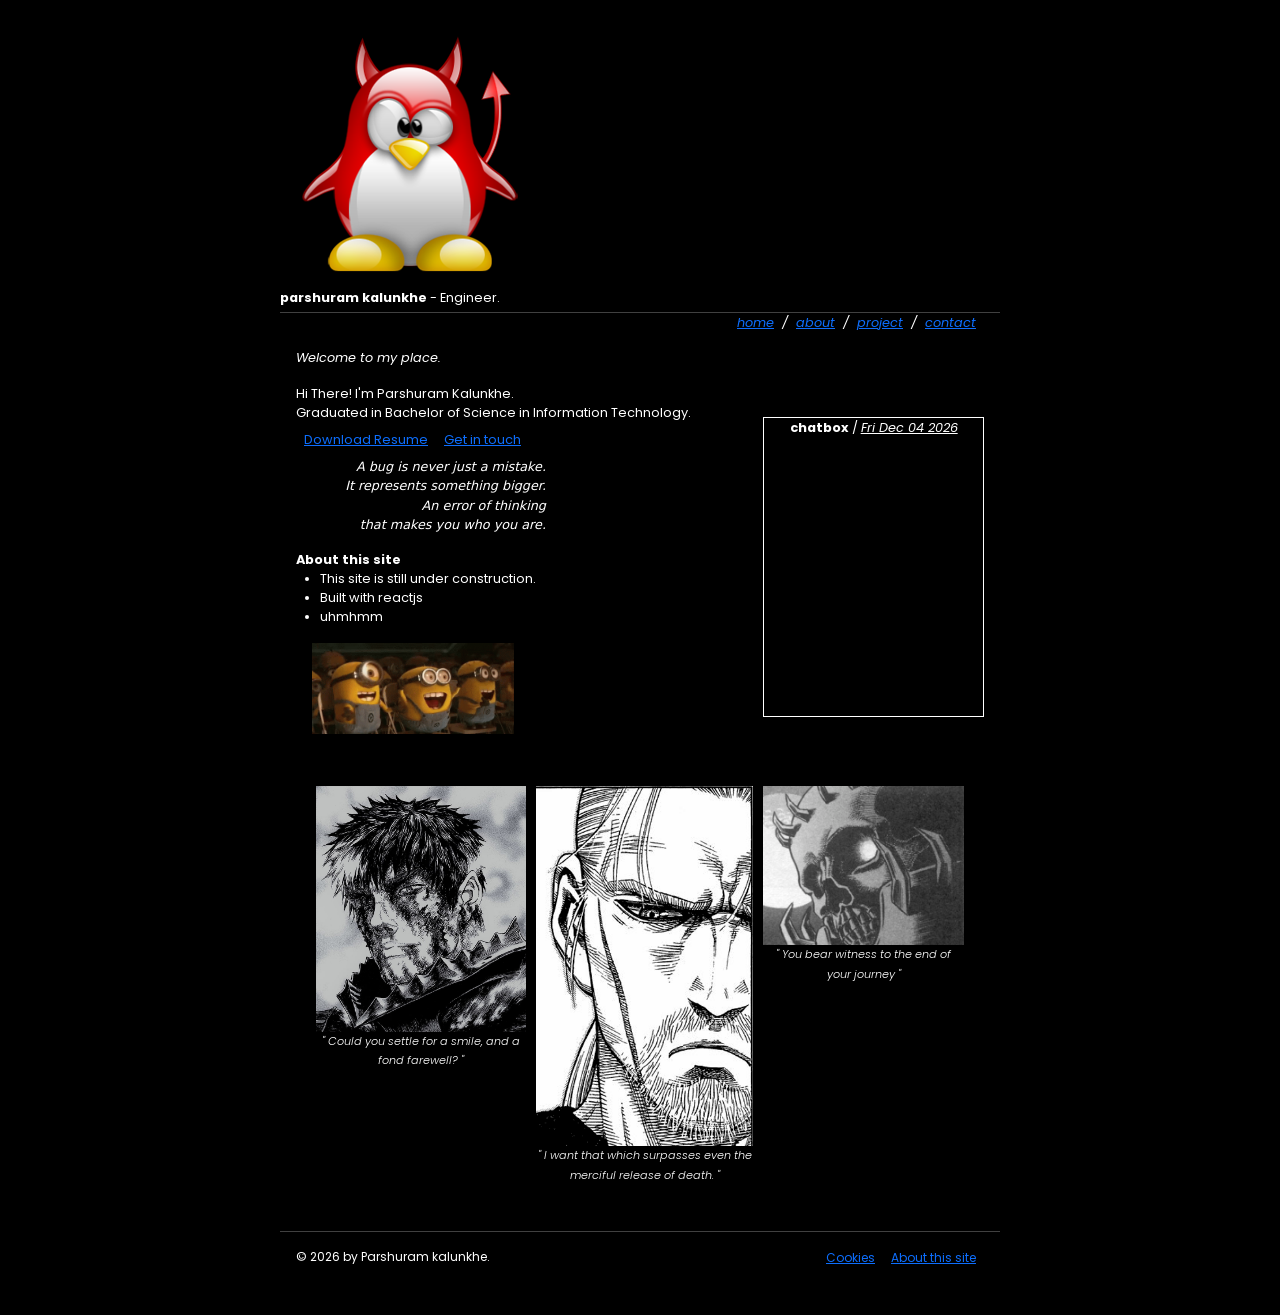
<file: index.html>
<!doctype html><html lang="en"><head><meta charset="utf-8"/><link rel="icon" href="/apple-touch-icon.png"/><meta name="viewport" content="width=device-width,initial-scale=1"/><meta name="theme-color" content="#000000"/><meta name="description" content="Web site created using create-react-app"/><link href="https://unpkg.com/boxicons@2.1.4/css/boxicons.min.css" rel="stylesheet"><link href="https://cdn.jsdelivr.net/npm/bootstrap@5.3.1/dist/css/bootstrap.min.css" rel="stylesheet" integrity="sha384-4bw+/aepP/YC94hEpVNVgiZdgIC5+VKNBQNGCHeKRQN+PtmoHDEXuppvnDJzQIu9" crossorigin="anonymous"><title>Parshuram's site</title><script defer="defer" src="/static/js/main.798fbf23.js"></script><link href="/static/css/main.c92bb075.css" rel="stylesheet"></head><body><noscript>You need to enable JavaScript to run this app.</noscript><div id="root"></div><script src="https://cdn.jsdelivr.net/npm/bootstrap@5.3.1/dist/js/bootstrap.bundle.min.js" integrity="sha384-HwwvtgBNo3bZJJLYd8oVXjrBZt8cqVSpeBNS5n7C8IVInixGAoxmnlMuBnhbgrkm" crossorigin="anonymous"></script><script src="https://cdn.jsdelivr.net/npm/@popperjs/core@2.11.8/dist/umd/popper.min.js" integrity="sha384-I7E8VVD/ismYTF4hNIPjVp/Zjvgyol6VFvRkX/vR+Vc4jQkC+hVqc2pM8ODewa9r" crossorigin="anonymous"></script><script src="https://cdn.jsdelivr.net/npm/bootstrap@5.3.1/dist/js/bootstrap.min.js" integrity="sha384-Rx+T1VzGupg4BHQYs2gCW9It+akI2MM/mndMCy36UVfodzcJcF0GGLxZIzObiEfa" crossorigin="anonymous"></script></body></html>
</file>
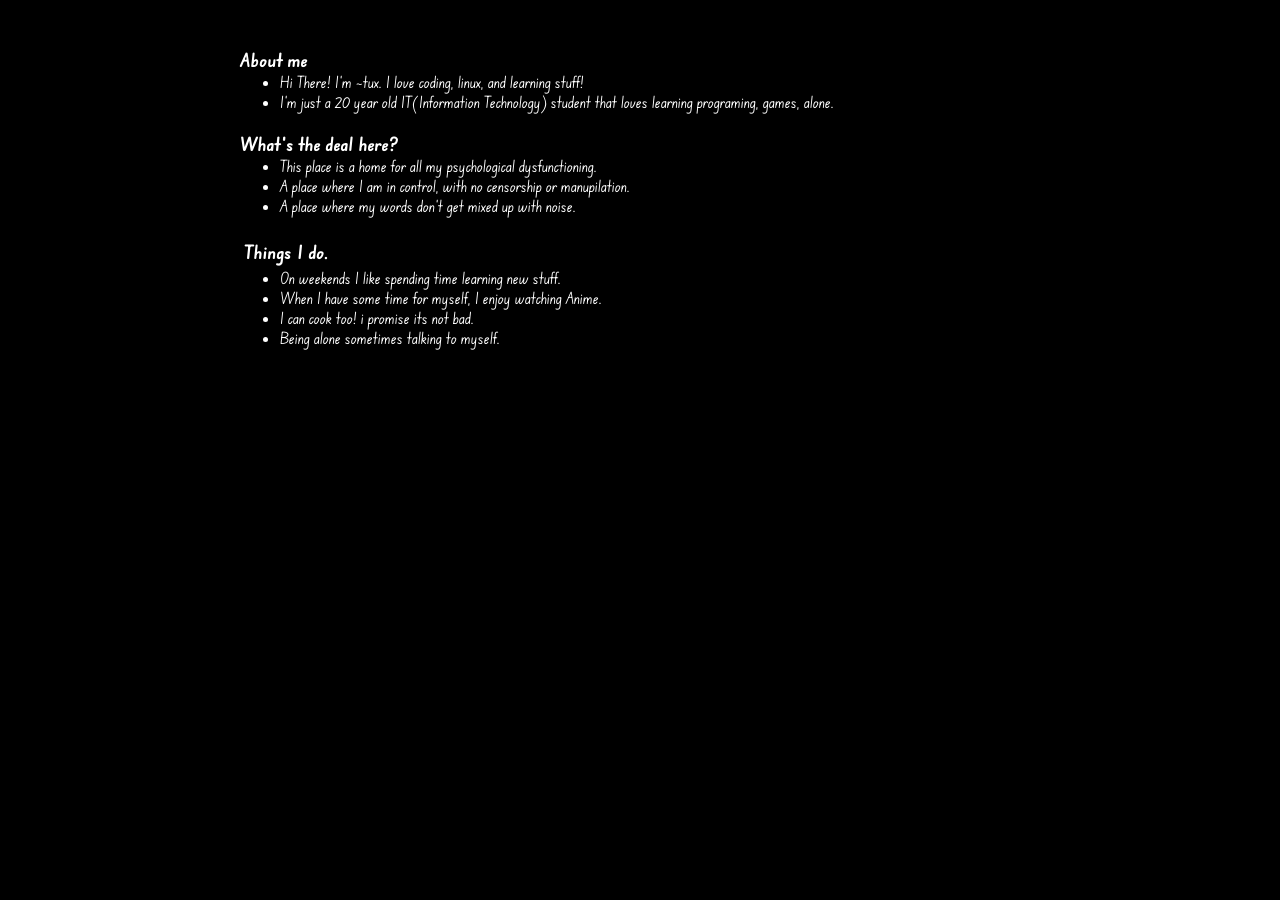
<file: assets/pages/about.html>
<!DOCTYPE html>
<html lang="en">

<head>

    <meta charset="UTF-8">
    <meta http-equiv="X-UA-Compatible" content="IE=edge">
    <meta name="viewport" content="width=device-width, initial-scale=1.0">
    <meta property="og:url" content="https://parshuramkalunkhe.github.io/" />
    <meta property="og:title" content="Parshuram Kalunkhe" />
    <meta property="og:description" content="Hi, I&rsquo;m Parshuram Kalunkhe&hellip;and 
        I am Geek, who loves Computers and Software. I am also a Linux Youtuber." />
    <link rel="stylesheet" href="/assets/css/style.css">
    <link rel="canonical" href="https://parshuramkalunkhe.github.io/" />
    <link rel="shortcut icon" href="/assets/favicon_io/tux.png" type="image/x-icon">

</head>

<body>

    <div class="p-container">

        <h3 class="margin: 4px;">About me </h3>
        <ul style="margin: 0 40px;">
            <li style="list-style: disc;">Hi There! I'm ~tux. I love coding, linux, and learning stuff!</li>
            <li style="list-style: disc;">I'm just a 20 year old IT(Information Technology) student that loves learning programing, games, alone.</li>
        </ul>

        <br>
        <h3 class="margin: 4px;">What's the deal here? </h3>
        <ul style="margin: 0 40px;">
            <li style="list-style: disc;">This place is a home for all my psychological dysfunctioning.</li>
            <li style="list-style: disc;">A place where I am in control, with no censorship or manupilation.</li>
            <li style="list-style: disc;">A place where my words don't get mixed up with noise.</li>
        </ul>


        <br>
        <h3 style="margin: 4px;">
            Things I do.
        </h3>
        <ul style="margin: 0 40px;">
            <li style="list-style: disc;">On weekends I like spending time learning new stuff.</li>
            <li style="list-style: disc;">When I have some time for myself, I enjoy watching Anime.</li>
            <li style="list-style: disc;">I can cook too! i promise its not bad.</li>
            <li style="list-style: disc;">Being alone sometimes talking to myself.</li>
        </ul>


    </div>

</body>

</html>
</file>
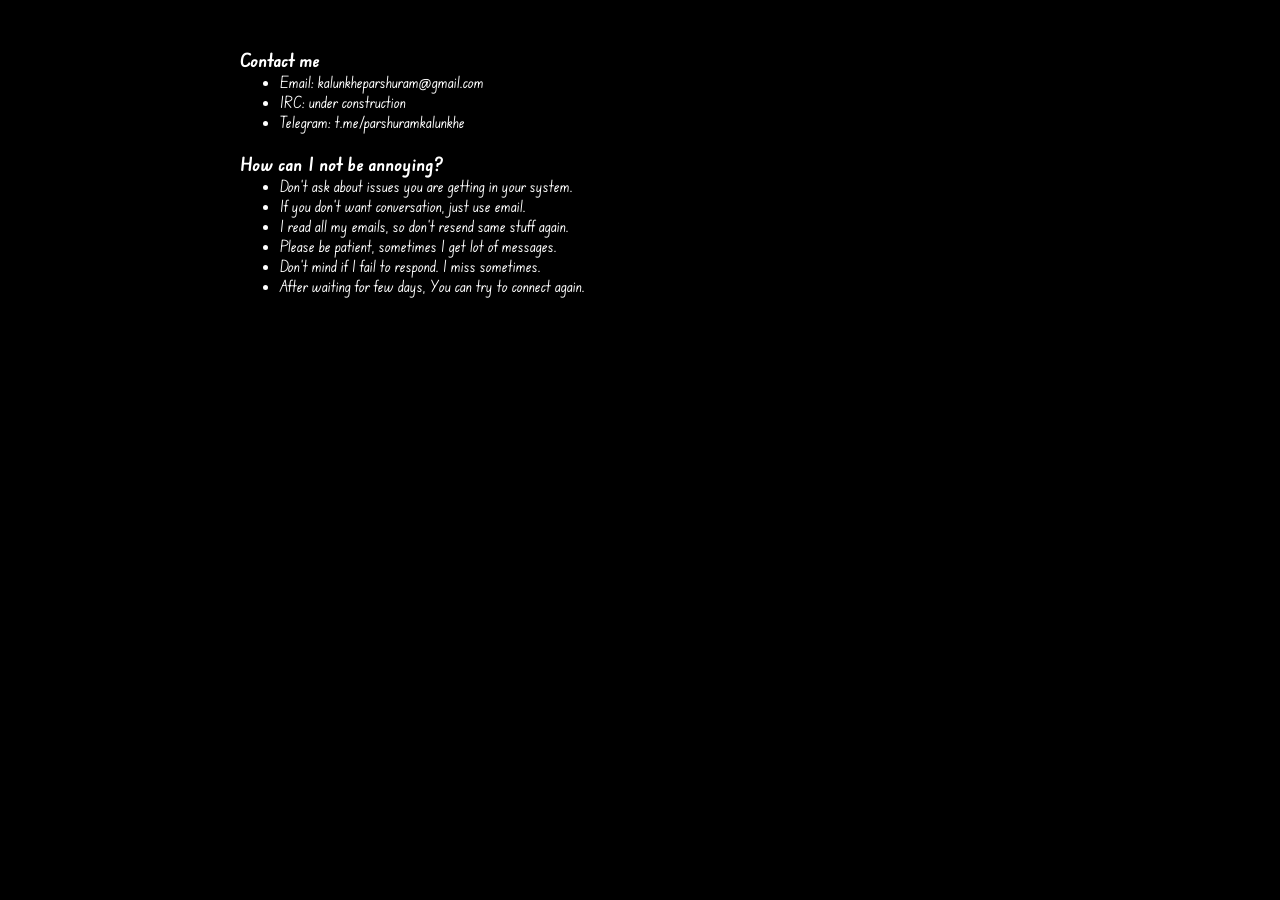
<file: assets/pages/contact.html>
<!DOCTYPE html>
<html lang="en">

<head>

    <meta charset="UTF-8">
    <meta http-equiv="X-UA-Compatible" content="IE=edge">
    <meta name="viewport" content="width=device-width, initial-scale=1.0">
    <meta property="og:url" content="https://parshuramkalunkhe.github.io/" />
    <meta property="og:title" content="Parshuram Kalunkhe" />
    <meta property="og:description" content="Hi, I&rsquo;m Parshuram Kalunkhe&hellip;and 
        I am Geek, who loves Computers and Software. I am also a Linux Youtuber." />
    <link rel="stylesheet" href="/assets/css/style.css">
    <link rel="canonical" href="https://parshuramkalunkhe.github.io/" />
    <link rel="shortcut icon" href="/assets/favicon_io/tux.png" type="image/x-icon">

</head>

<body>
    <div class="p-container">
        <h3 class="margin: 4px;">Contact me </h3>
        <ul style="margin: 0 40px;">
            <li style="list-style: disc;">Email: kalunkheparshuram@gmail.com</li>
            <li style="list-style: disc;">IRC: under construction</li>
            <li style="list-style: disc;">Telegram: t.me/parshuramkalunkhe</li>
        </ul>
        <br>
        <h3 class="margin: 4px;">How can I not be annoying?</h3>
        <ul style="margin: 0 40px;">
            <li style="list-style: disc;">Don't ask about issues you are getting in your system.</li>
            <li style="list-style: disc;">If you don't want conversation, just use email.</li>
            <li style="list-style: disc;">I read all my emails, so don't resend same stuff again.</li>
            <li style="list-style: disc;">Please be patient, sometimes I get lot of messages.</li>
            <li style="list-style: disc;">Don't mind if I fail to respond. I miss sometimes.</li>
            <li style="list-style: disc;">After waiting for few days, You can try to connect again.</li>
        </ul>
    </div>
</body>

</html>
</file>
<file: static/css/main.c92bb075.css>
@import url(https://fonts.googleapis.com/css2?family=Poppins:ital,wght@0,100;0,200;0,300;0,400;0,500;0,600;0,700;0,800;0,900;1,100;1,200;1,300;1,400;1,500;1,600;1,700;1,800;1,900&display=swap);.keypoint{margin:1rem}html{scroll-behavior:smooth}*,:after,:before{box-sizing:border-box}::-webkit-scrollbar{display:none}body{-ms-overflow-style:none;background-color:#000;color:#fff;font-family:Poppins,sans-serif;font-size:.8rem;line-height:1.5;margin:2rem auto;scrollbar-width:none;width:min(90ch,100% - 4rem)}a:hover{text-decoration:none}h1,h2,h3,h4,h5,h6{font-size:.8rem}p{margin:0;padding:0}img,svg,video{display:block;max-width:100%}hr{color:#fff;margin:0}header>.w60>img{cursor:pointer}header>.w60>p{margin:0 0 5px}header>#navbar{font-size:100%;font-style:oblique;margin:0 1rem;text-align:right}header>#navbar>nav>a{margin:.5rem}main{margin:1rem}.flex-box{display:flex;flex-direction:row;justify-content:center}#info>div>a{display:inline-block;margin:.5rem}#info>blockquote{font-family:system-ui;font-style:oblique;max-width:250px;text-align-last:end}iframe{height:275px;width:100%}#chatbox{background-color:#000;border:1px solid #fff;height:300px;margin:auto;text-align:center;width:250px}.popup{color:red;margin:.5rem}.grid{grid-gap:10px;display:grid;grid-template-areas:"g g t" "s s t";line-height:1.5em;margin:1rem auto;padding:20px}.g,.s,.t>p{font-size:.7rem;font-style:oblique;font-weight:300;text-align:center}.g,.s,.t>img{margin:0 auto}.contact-list{display:flex;flex-direction:column;justify-content:center;list-style-type:none}.contact-list>li>a{align-items:center;display:flex;text-decoration:none}.contact-list>li>a>i{padding:4px}footer{align-items:center;display:flex;justify-content:space-between;padding:1rem}footer>div p,footer>div>a{font-size:.75rem}footer>div>a{margin:.5rem}#Aboutthissite>p:first-child{color:red;display:inline-block}@media screen and (max-width:768px){body{margin:auto;width:min(90ch,100% - 1rem)}.flex-box{display:block;margin-top:1rem}#info>a{display:block;margin:0}#chatbox{margin-top:2rem}.grid{border-top:1px solid #000;display:block;margin:1rem auto}.g,.grid,.s>img,.t{width:100%}.g,.s>p,.t{margin-bottom:2rem}footer{display:block}footer>.links{display:flex;justify-content:flex-end;margin:.5rem 0}}
/*# sourceMappingURL=main.c92bb075.css.map*/
</file>
<file: assets/css/style.css>
/* Google fonts */
@import url('https://fonts.googleapis.com/css2?family=Edu+NSW+ACT+Foundation:wght@400;500;600;700&family=Edu+SA+Beginner:wght@400;500;600;700&family=Edu+VIC+WA+NT+Beginner:wght@400;500;600;700&display=swap');

/*    
 font-family: 'Edu NSW ACT Foundation', cursive;
 font-family: 'Edu SA Beginner', cursive;
 font-family: 'Edu VIC WA NT Beginner', cursive;
*/
/* This is root */
:root {
  /* color scheme */
  /* body color */
  --background-color: #000000;
  --foreground-color: #ffffff;

  /* color #1 */
  --pink-light-color: #ffc0cb;
  --pink-dark-color: #ff1493;
  --red-light-color: #ff8686;
  --red-dark-color: #ff0000;
  --orange-light-color: #ffa500;
  --orange-dark-color: #ff4500;
  --aqua-light-color: #7fffd4;
  --aqua-dark-color: #00ffff;

  /* solarized color */
  --solarized-yellow: #b58900;
  --solarized-orange: #cb4b16;
  --solarized-red: #dc322f;
  --solarized-magenta: #d33682;
  --solarized-violet: #6c71c4;
  --solarized-blue: #0078ce;
  --solarized-cyan: #2aa198;
  --solarized-green: #859900;

  /* neon color */
  --neon-text-color: #f40;
  --neon-border-color: #08f;


}


* {
  font-family: 'Edu NSW ACT Foundation', cursive;
  background: var(--background-color);
  padding: 0;
  margin: 0;
}

/* This is for main html page index.html  */

/* Scrollbar */
::-webkit-scrollbar {
  width: 0px;
}

/* list style none */
li {
  list-style: none;
}

/* links */
.l-nav_link {
  background: none;
  text-decoration: none;
  color: var(--aqua-dark-color);
}

.l-nav_link:hover {
  color: var(--aqua-light-color);
  text-shadow:
    0 0 7px var(--aqua-dark-color),
    0 0 10px var(--aqua-dark-color),
    0 0 21px var(--aqua-dark-color),
    0 0 42px var(--aqua-dark-color),
    0 0 82px var(--aqua-dark-color),
    0 0 92px var(--aqua-dark-color),
    0 0 102px var(--aqua-dark-color),
    0 0 151px var(--aqua-dark-color);
  text-decoration: underline;
}

/* logo = ~tux. */
.l-logo {
  color: var(--pink-dark-color);
  font-size: 1.5rem;
}

.l-logo:hover {
  color: var(--pink-light-color);
  text-shadow:
    0 0 7px var(--pink-dark-color),
    0 0 10px var(--pink-dark-color),
    0 0 21px var(--pink-dark-color),
    0 0 42px var(--pink-dark-color),
    0 0 82px var(--pink-dark-color),
    0 0 92px var(--pink-dark-color),
    0 0 102px var(--pink-dark-color),
    0 0 151px var(--pink-dark-color),
    0 0 186px var(--pink-dark-color),
    0 0 202px var(--pink-dark-color),
    0 0 251px var(--pink-dark-color),
    0 0 291px var(--pink-dark-color);
}

/* navbar list = l-nav */
.l-nav {
  margin: 6px;
}

.l-nav span {
  display: block;
  margin: .5rem;
}


/* navbar */
.l-navbar {
  border: var(--pink-dark-color) solid 2px;
  box-shadow: 1px 1px 2px var(--aqua-dark-color);
  text-align: center;
  padding: 10px;
  height: 220px;
  margin: 4px;
  width: 12%;
}

/* content */
.l-content {
  box-shadow: 1px 1px 2px var(--aqua-dark-color);
  border: #FF1493 solid 2px;
  margin: 4px;
  width: 88%;
}

/* main */
.l-main {
  justify-content: space-between;
  display: flex;
  height: 800px;
  margin: auto;
  width: 900px;
  padding-top: 4rem;
}

/* iframe */
.responsive-frame {
  height: 100%;
  width: 100%;
}

/* footer */
.l-footer {
  text-align: center;
  color: #ff34a0;
  margin: 1rem;
}

/* close of main page index.html */

/* start of pages */
/* The first page of pages dir /pages/home.index */

.p-container {
  background: var(--background-color);
  color: var(--foreground-color);
  font-family: 'Edu NSW ACT Foundation', cursive;
  max-width: 800px;
  margin: auto;
  padding: 48px;
}

.p-logo {
  text-decoration: none;
}

.p-quotes {
  color: orangered;
  font-weight: 500;
  font-style: italic;
}

.p-parshuram {
  color: orange;
  text-shadow: 1px 1px 2px orangered;
}

.p-kalunkhe {
  color: var(--neon-border-color);
  text-shadow: 1px 1px 2px var(--solarized-blue);
}

/* The first page of pages end here /pages/home.index */

/* The second page of pages start here /pages/about.index */



/* The second page of pages end here /pages/about.index */





@media only screen and (max-width: 600px) {

  /* The start of main html page index.html */
  .l-main {
    display: block;
    width: min(90%, 1000px);
    margin-inline: auto;
    padding-top: 14px;
    height: auto;
  }

  .l-navbar {
    width: 100%;
    padding: 50px 0;
    height: 100px;
    box-shadow: none;
    border: none;
  }

  .l-nav span {
    display: inline-block;
    margin: 16px;
  }

  .l-content {
    box-shadow: 1px 1px 2px cyan;
    border: #FF1493 solid 2px;
    background: #000000;
    margin: 4px;
    width: 100%;
    height: 600px;
  }

  .l-footer {
    text-align: bottom;
    color: #ff34a0;
  }

  /* The end of main html page index.html */

  /* The first page of pages dir /pages/home.index */
  .container {
    margin: .5rem;
    padding: 8px;
  }

  /* The end page of pages dir /pages/home.index */
}
</file>
